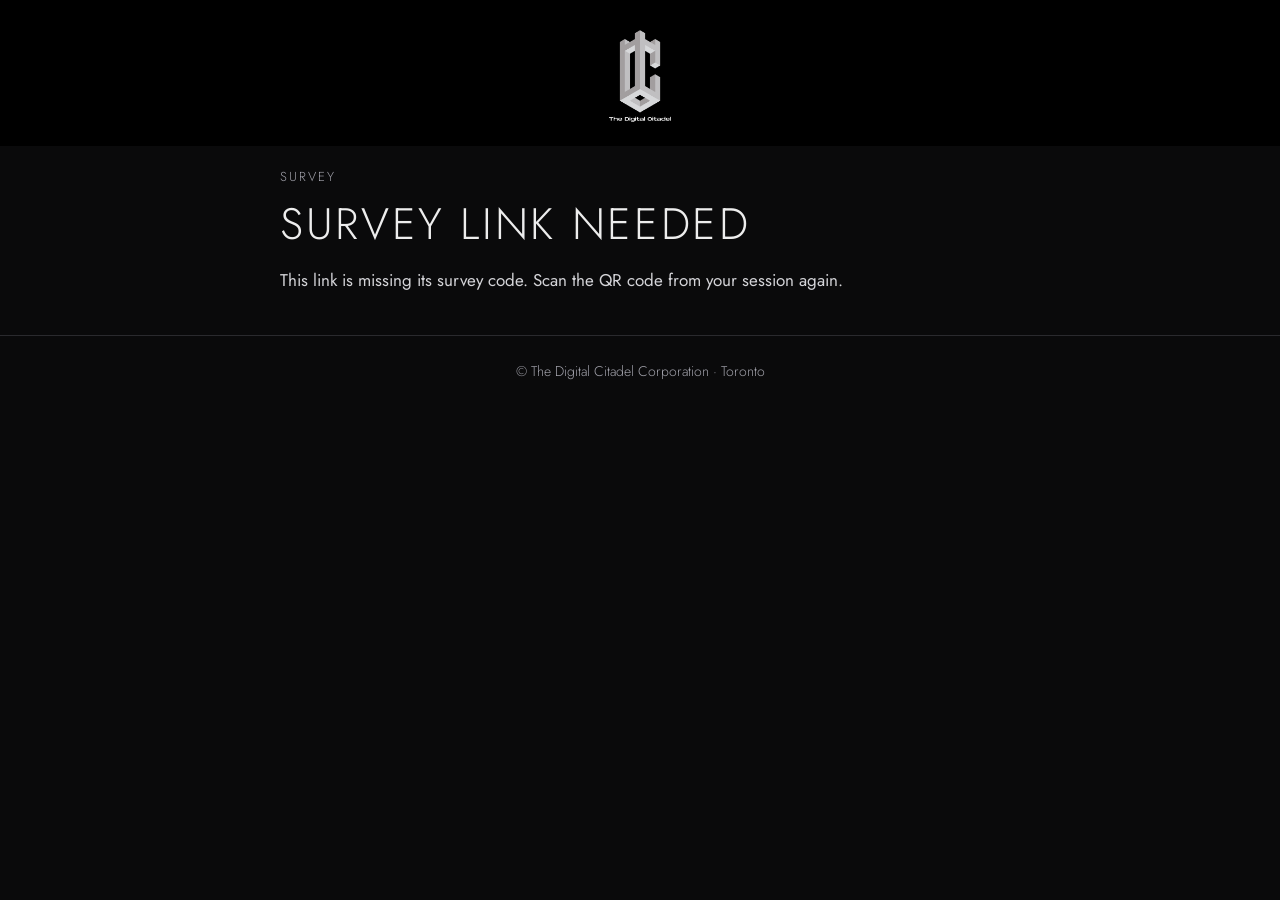
<file: index.html>
<!DOCTYPE html>
<html lang="en">
<head>
<meta charset="utf-8">
<meta name="viewport" content="width=device-width, initial-scale=1, viewport-fit=cover">
<meta http-equiv="Content-Security-Policy" content="default-src 'none'; script-src 'self'; style-src 'self'; font-src 'self'; img-src 'self'; connect-src https://script.google.com https://script.googleusercontent.com; base-uri 'none'; form-action 'none'">
<meta name="referrer" content="no-referrer">
<meta name="robots" content="noindex, nofollow, noarchive">
<meta name="theme-color" content="#000000">
<meta name="color-scheme" content="dark">
<title>Survey · The Digital Citadel</title>
<link rel="preload" href="/assets/jost.woff2" as="font" type="font/woff2" crossorigin>
<link rel="stylesheet" href="/assets/survey.css">
</head>
<body>
<a class="skip" href="#survey">Skip to survey</a>
<header><a href="https://www.thedigitalcitadel.com/"><img src="/assets/lockup.svg" alt="The Digital Citadel" width="57" height="84"></a></header>
<main id="survey" class="wrap" tabindex="-1">
<noscript><p class="lede">This survey needs JavaScript turned on.</p></noscript>
</main>
<footer>&copy; The Digital Citadel Corporation &middot; Toronto</footer>
<script src="/assets/endpoint.js"></script>
<script src="/assets/survey.js"></script>
</body>
</html>
</file>
<file: assets/survey.css>
/* surveys.thedigitalcitadel.com
   Tokens and type match the current Digital Citadel build (www + support):
   #0A0A0B page, #000 header, Futura PT with self-hosted Jost fallback, no orange. */
@font-face{font-family:Jost;src:url(jost.woff2) format('woff2');font-weight:300 500;font-display:swap}
:root{--bg:#0A0A0B;--panel:#111114;--ink:#EDEDED;--soft:#D4D4D8;--mute:#A1A1AA;--dim:#8B8B94;--line:#2A2A2E;--edge:#6B6B73;--err:#FFB4B4;--ff:"Futura PT",Jost,"Futura",system-ui,sans-serif}
*{box-sizing:border-box}
html{background:var(--bg);-webkit-text-size-adjust:100%}
body{margin:0;color:var(--ink);background:var(--bg);font:400 17px/1.6 var(--ff);-webkit-font-smoothing:antialiased}
a{color:var(--ink);text-decoration:underline;text-decoration-thickness:1px;text-underline-offset:4px}
a:focus-visible,button:focus-visible,summary:focus-visible{outline:2px solid #fff;outline-offset:3px}
.skip{position:absolute;left:-9999px;top:8px;background:#fff;color:#000;padding:8px 12px;z-index:9}
.skip:focus{left:12px}
.sr{position:absolute;width:1px;height:1px;overflow:hidden;clip:rect(0 0 0 0);white-space:nowrap}
header{display:flex;justify-content:center;padding:28px 20px 22px;background:#000}
header a{display:block;line-height:0}
header img{height:84px;width:auto;display:block}
.wrap{max-width:720px;margin:0 auto;padding:0 20px}
.crumb{padding-top:22px;font:300 13px/1.4 var(--ff);letter-spacing:.16em;text-transform:uppercase;color:var(--mute)}
h1{margin:14px 0 0;font:300 34px/1.12 var(--ff);letter-spacing:.06em;text-transform:uppercase}
h1 .sub{display:block;margin-top:10px;font-size:20px;letter-spacing:.08em;color:var(--soft)}
.lede{margin:18px 0 0;color:var(--soft)}
.meta{margin:10px 0 0;font:300 14px/1.5 var(--ff);color:var(--mute);letter-spacing:.04em}
.preview{margin:20px 0 0;padding:10px 14px;border:1px dashed var(--edge);border-radius:10px;font-size:14px;color:var(--mute)}
form{margin:26px 0 0}
fieldset{border:0;margin:0;padding:0;min-width:0}
.q{border-top:1px solid var(--line);padding:24px 0 26px}
.q legend,.q>label{display:block;padding:0;margin:0 0 4px;font:400 19px/1.4 var(--ff);color:#fff}
.q .n{display:inline-block;min-width:1.6em;color:var(--mute);font-weight:300}
.hint{display:block;margin:2px 0 12px;font-size:14px;color:var(--mute)}
.req{color:var(--mute);font-size:13px;letter-spacing:.12em;text-transform:uppercase;margin-left:6px}
input[type=text],textarea{width:100%;margin-top:6px;padding:13px 14px;border:1px solid var(--edge);border-radius:10px;background:var(--panel);color:var(--ink);font:400 17px/1.5 var(--ff)}
textarea{min-height:128px;resize:vertical}
input[type=text]:focus,textarea:focus{outline:2px solid #fff;outline-offset:1px;border-color:#fff}
::placeholder{color:var(--dim)}
.count{display:block;text-align:right;font-size:13px;color:var(--dim);margin-top:4px}
.opts{display:grid;gap:10px;margin-top:6px}
.opt{position:relative;display:flex;align-items:center;gap:12px;min-height:52px;padding:12px 14px;border:1px solid var(--line);border-radius:10px;background:var(--panel);cursor:pointer;color:var(--soft)}
.opt input{position:absolute;opacity:0;width:1px;height:1px}
.opt .box{flex:0 0 20px;height:20px;border:1.5px solid var(--edge);border-radius:50%;display:grid;place-items:center}
.opt.cb .box{border-radius:5px}
.opt input:checked+.box{border-color:#fff;background:#fff}
.opt input:checked+.box::after{content:'';width:8px;height:8px;border-radius:50%;background:#000}
.opt.cb input:checked+.box::after{width:5px;height:10px;border-radius:0;background:none;border:solid #000;border-width:0 2px 2px 0;transform:translate(0,-1px) rotate(45deg)}
.opt:has(input:checked){border-color:#fff;color:#fff}
.opt:has(input:focus-visible){outline:2px solid #fff;outline-offset:2px}
.opt:has(input:disabled){opacity:.45;cursor:not-allowed}
.scale{display:grid;grid-template-columns:repeat(5,1fr);gap:8px;margin-top:6px}
.scale .opt{justify-content:center;padding:0;min-height:56px;font:400 20px/1 var(--ff)}
.scale .opt .box{display:none}
.scale .opt:has(input:checked){background:#fff;color:#000}
.ends{display:flex;justify-content:space-between;margin-top:8px;font-size:13px;color:var(--mute);letter-spacing:.04em}
.other{margin-top:10px}
.err{display:none;margin:10px 0 0;font-size:15px;color:var(--err)}
.q.bad .err{display:block}
.q.bad input[type=text],.q.bad textarea{border-color:var(--err)}
.hp{position:absolute;left:-10000px;width:1px;height:1px;overflow:hidden}
.actions{border-top:1px solid var(--line);padding:26px 0 8px}
button{appearance:none;width:100%;min-height:56px;border:0;border-radius:12px;background:#fff;color:#000;font:500 15px/1 var(--ff);letter-spacing:.18em;text-transform:uppercase;cursor:pointer}
button[disabled]{opacity:.6;cursor:progress}
.status{min-height:1.6em;margin:12px 0 0;font-size:15px;color:var(--soft)}
.status.bad{color:var(--err)}
details.privacy{margin:22px 0 0;border:1px solid var(--line);border-radius:12px;background:var(--panel);padding:2px 16px}
details.privacy summary{cursor:pointer;list-style:none;min-height:48px;display:flex;align-items:center;font:400 13px/1.3 var(--ff);letter-spacing:.16em;text-transform:uppercase;color:var(--mute);position:relative;padding-right:24px}
details.privacy summary::-webkit-details-marker{display:none}
details.privacy summary::after{content:'';position:absolute;right:4px;top:18px;width:8px;height:8px;border-right:1.5px solid #fff;border-bottom:1.5px solid #fff;transform:rotate(45deg)}
details.privacy[open] summary::after{transform:rotate(-135deg);top:22px}
details.privacy p{margin:0 0 12px;font-size:15px;color:var(--soft)}
.thanks{padding:40px 0 20px}
.thanks h2{margin:0;font:300 34px/1.15 var(--ff);letter-spacing:.06em;text-transform:uppercase}
.thanks p{margin:14px 0 0;color:var(--soft)}
.thanks .again{display:inline-block;margin-top:22px;font-size:15px;color:var(--mute)}
footer{margin-top:40px;border-top:1px solid var(--line);padding:24px 20px 34px;text-align:center;font:300 14px/1.7 var(--ff);color:var(--mute)}
footer a{color:var(--mute)}
[hidden]{display:none!important}
@media (min-width:900px){header{padding:30px 48px 24px}header img{height:92px}.wrap{max-width:760px}h1{font-size:44px}h1 .sub{font-size:24px}.opts.two{grid-template-columns:1fr 1fr}.actions button{width:auto;min-width:280px;padding:0 36px}}
@media (prefers-reduced-motion:reduce){*{scroll-behavior:auto!important}}

.sec{margin:36px 0 0;padding:0 0 10px;font:500 13px/1.2 var(--ff);letter-spacing:.14em;text-transform:uppercase;color:var(--mute)}
.sec+.q{border-top-color:var(--line)}
.thanks .go{display:inline-block;margin-top:22px;padding:14px 22px;border-radius:10px;background:var(--ink,#111);color:var(--bg,#fff);font-weight:600;text-decoration:none}
.thanks .redir{font-size:14px;color:var(--mute)}
.thanks .again{display:block;width:max-content}
</file>
